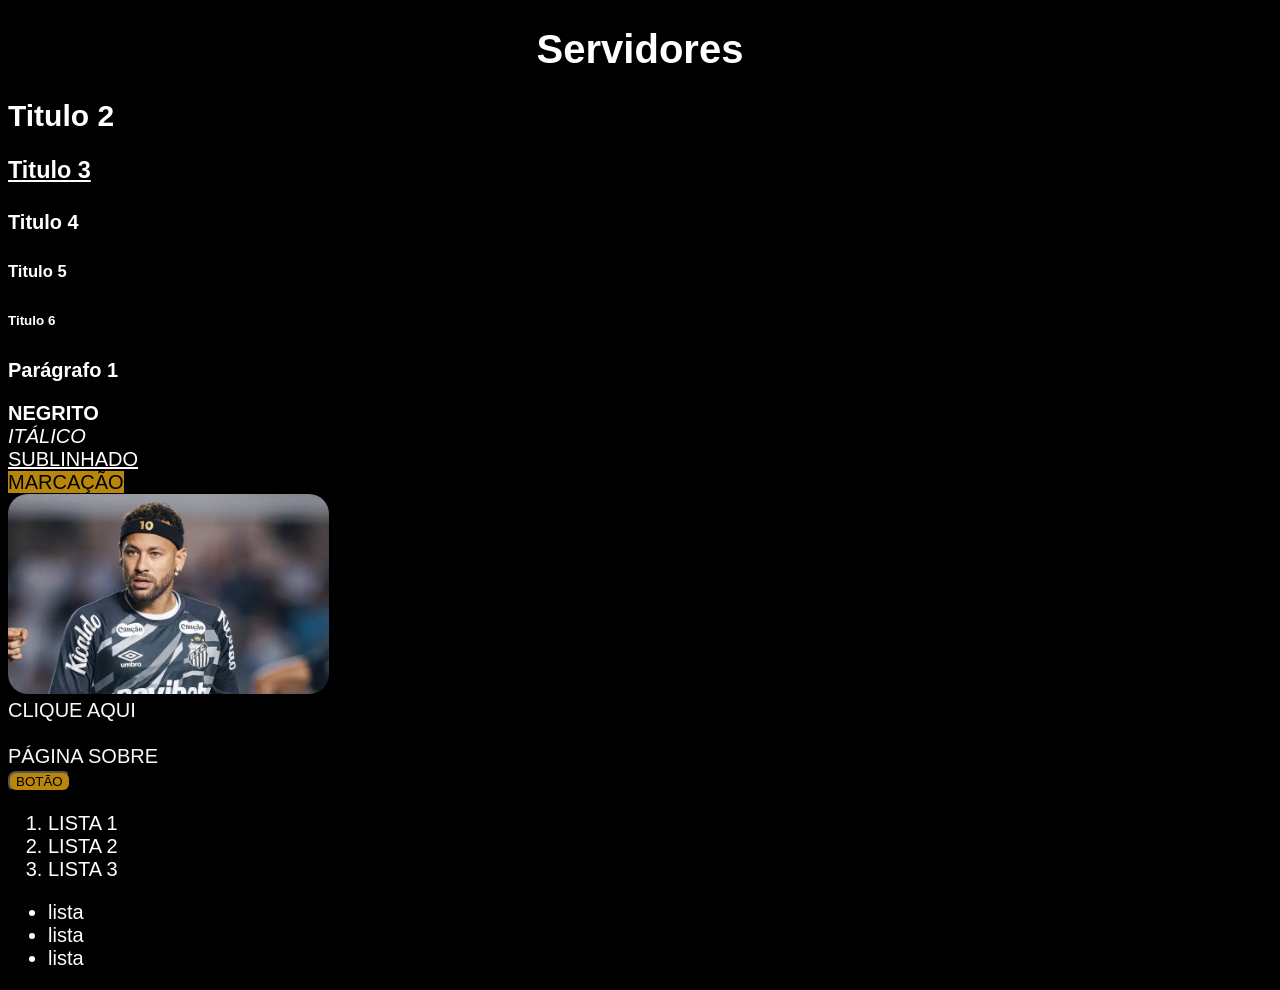
<file: index.html>
<!DOCTYPE html>
<html lang="pt-br">
<head>
    <meta charset="UTF-8">
    <meta name="viewport" content="width=device-width, initial-scale=1.0">
    <title>Document</title>
    <link rel="stylesheet" href="/styles/style.css">
</head>
<body>
    <h1>Servidores</h1>
    <h2>Titulo 2</h2>
    <h3>Titulo 3</h3>
    <h4>Titulo 4</h4>
    <h5>Titulo 5</h5>
    <h6>Titulo 6</h6>

    <p>Parágrafo 1</p>

    <b>NEGRITO</b>
    <br>
    <i>ITÁLICO</i>
    <br>
    <u>SUBLINHADO</u>
    <br>
    <mark>MARCAÇÃO</mark>
    <br>
    <img src="/assets/Neymar-aspect-ratio-512-320-1.webp" alt="NEYMAR">
    <br>
    <a href="https://www.saopaulofc.net/" target="_blank">CLIQUE AQUI</a>
    <br> <br>
    <a href="/sobre.html" target="_blank">PÁGINA SOBRE</a>
    <br>
    <button>BOTÃO</button>
    <br>

    <!--LISTAS-->
    <ol>
        <li>LISTA 1</li>
        <li>LISTA 2</li>
        <li>LISTA 3</li>
    </ol>
    
    <ul>
        <li>lista</li>
        <li>lista</li>
        <li>lista</li>
    </ul>

<script src="index.js"></script>
</body>
</html>
</file>
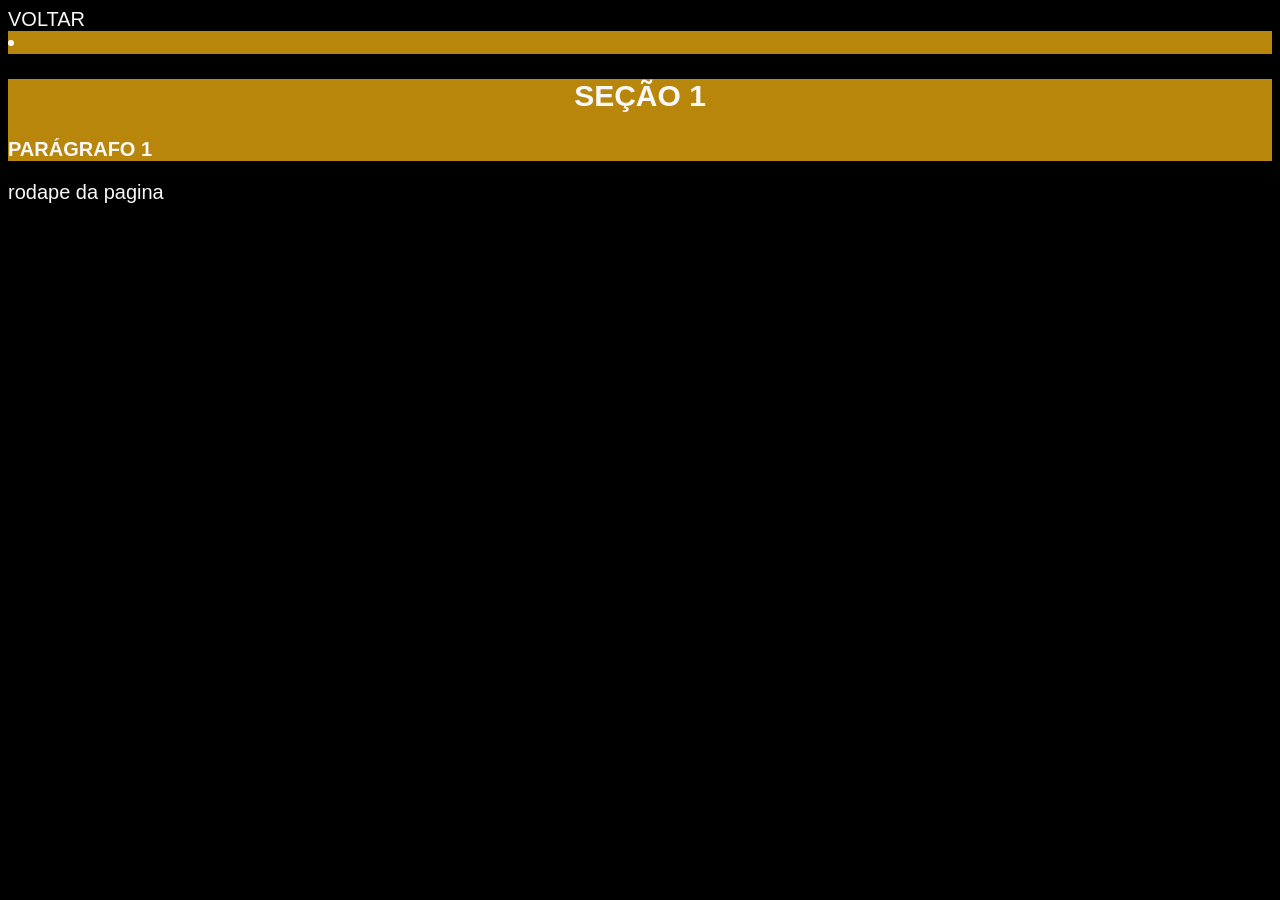
<file: sobre.html>
<!DOCTYPE html>
<html lang="pt-br">
<head>
    <meta charset="UTF-8">
    <meta name="viewport" content="width=device-width, initial-scale=1.0">
    <title>Sobre</title>
    <link rel="stylesheet" href="/styles/style.css">
</head>
<body>
    <a href="/index.html">VOLTAR</a>
<header>
    <nav>
        <li>
          <a href="/index.html">
        </li>
    </nav>
</header>

<main>
    <section>
        <h1>SEÇÃO 1</h1>
    </section>
    <section>
       <p>PARÁGRAFO 1</p>
    </section>
</main>
<footer>
    rodape da pagina
</footer>
</body>
</html>
</file>
<file: styles/style.css>
body{
    background-color: black;
    color: white;
    font-family: 'Franklin Gothic Medium', 'Arial Narrow', Arial, sans-serif;
    font-size: 20px;
}

h1{
    text-align: center;
}

p{
    font-weight: bold;
}






img{
    border-radius: 20px;
    height: 200px;
}


a{
    text-decoration:none;
}


h3{
    text-decoration: underline;
}


mark{
    background-color: darkgoldenrod;
}


button{
    background-color: darkgoldenrod;
    color: black;
    border-radius: 8px;
}


    button:hover{
        background-color: darkgoldenrod;
        color: black;
        cursor: pointer;
    }


    header{
        background-color: darkgoldenrod;
    }
    main{
        background-color: darkgoldenrod;
    }
    footer{
        background-color: black;
    }
    
    #menu{
        background-color: darkgoldenrod;
    }

    nav ul{
        display:flex;
        list-style: none;
        gap: 20px;
        padding: 0;
    }

    a{
        text-decoration: none;
        color: rgb(248, 248, 248)
    }

    .section-one{
        text-align: center;
    }
</file>
